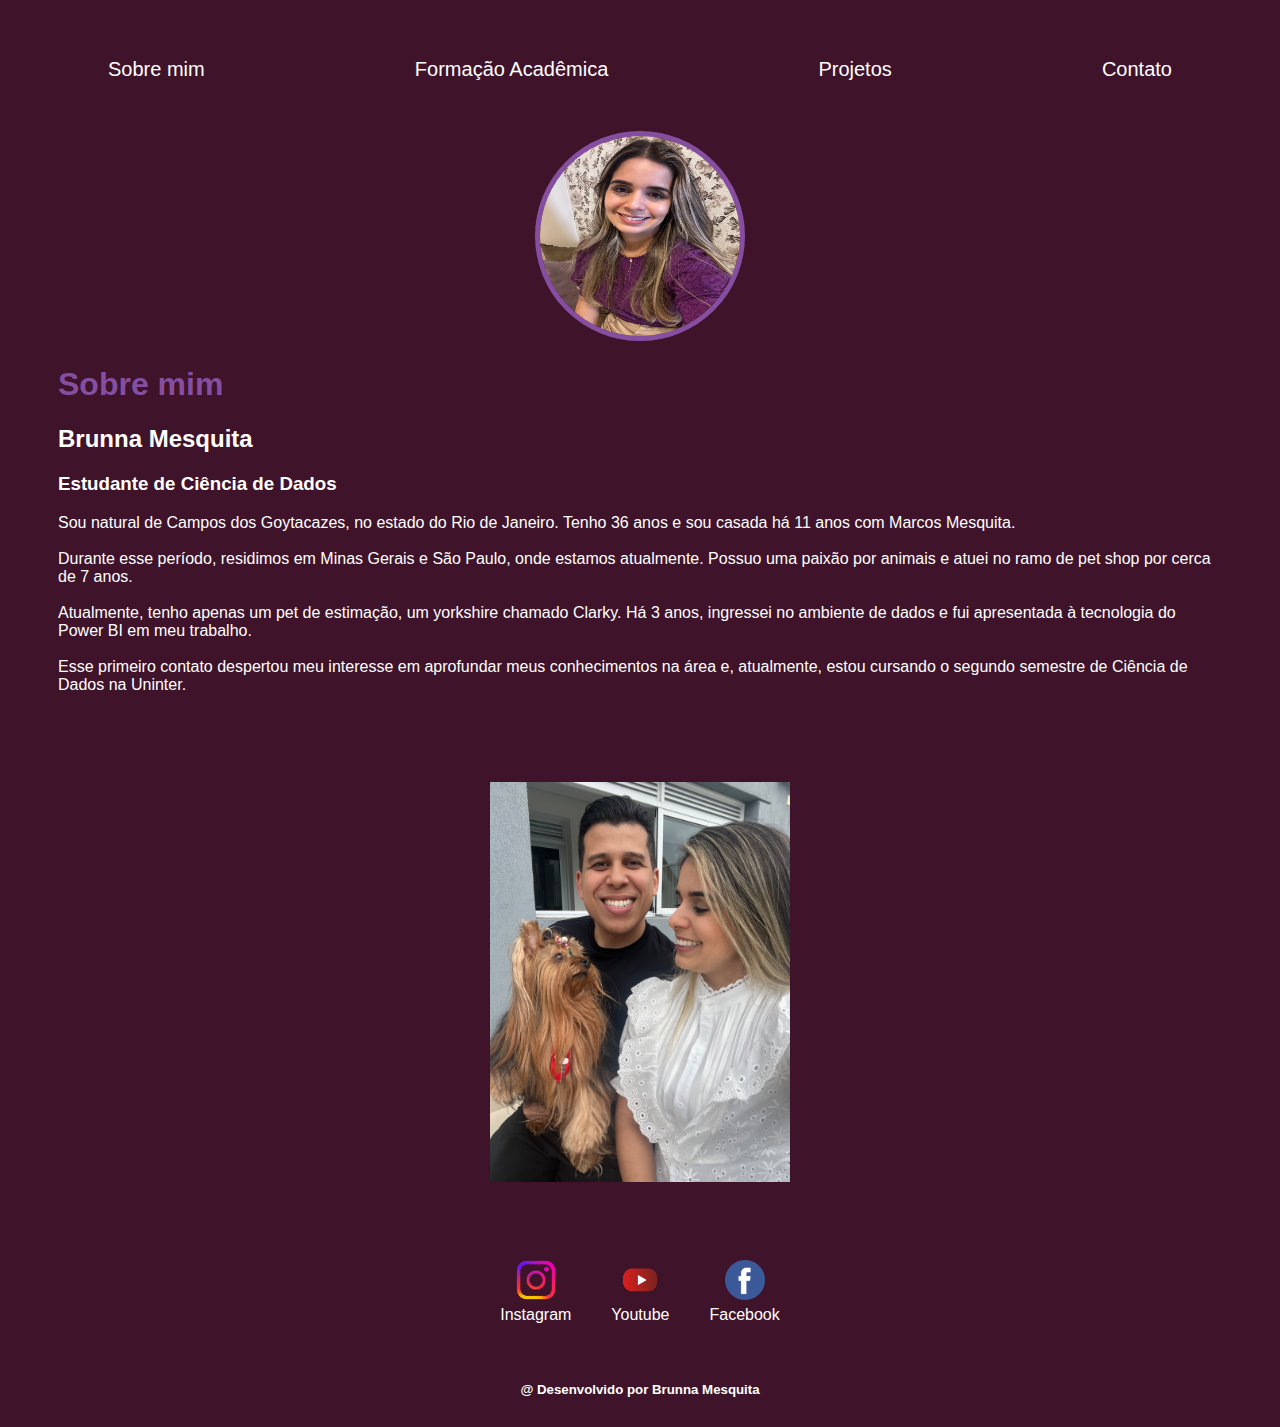
<file: index.html>
<!DOCTYPE html>
<html lang="en">

<head>
    <meta charset="UTF-8">
    <meta http-equiv="X-UA-Compatible" content="IE=edge">
    <meta name="viewport" content="width=device-width, initial-scale=1.0">
    <title>Portifólio Brunna Mesquita</title> <!--Título da página-->
    <link rel="stylesheet" href="index.css">
</head>

<body>  <!--Definindo o menu da página-->
    <div class="container">  <!--posição do menu-->
        <nav>
            <ul>
                <li>
                    <a href="index.html">Sobre mim</a>
                </li>
                <li>
                    <a href="formacao.html">Formação Acadêmica</a>
                </li>
                <li>
                    <a href="projetos.html">Projetos</a>
                </li>
                <li>
                    <a href="contato.html">Contato</a>
                </li>
            </ul>
        </nav>

        <header>
            <div class="center"> <!--posição da imagem-->
                <img src="./img/brunna.jpg"></img>
            </div>
            <h1>Sobre mim</h1>   <!--Título principal-->
            <h2>Brunna Mesquita</h2><!--Segundo título-->
        </header>

        <main><!-- Conteúdo principal da página-->
            <section><!-- Inicio de um novo bloco da página-->
                <h3>Estudante de Ciência de Dados</h3>   <!--Terceiro título-->
                
                <p>   <!--Parágrafo com texto-->
                    Sou natural de Campos dos Goytacazes, no estado do Rio de Janeiro.
                    Tenho 36 anos e sou casada há 11 anos com Marcos Mesquita.
                    <br></br>
                    Durante esse período, residimos em Minas Gerais e São Paulo, onde estamos atualmente.
                    Possuo uma paixão por animais e atuei no ramo de pet shop por cerca de 7 anos.
                    <br></br>
                    Atualmente, tenho apenas um pet de estimação, um yorkshire chamado Clarky.
                    Há 3 anos, ingressei no ambiente de dados e fui apresentada à tecnologia do Power BI em meu trabalho.
                    <br></br>
                    Esse primeiro contato despertou meu interesse em aprofundar meus conhecimentos na área e, atualmente,
                    estou cursando o segundo semestre de Ciência de Dados na Uninter.
              
                </p>
                <br><br><br><br>
                <div class="center">
                <img src="./img/familia.jpg"
                alt="Minha Família" width="300";
                                
            </div>
            <br><br><br><br>   <!--Quebra de página-->
            </section>
           
         </main>

        <footer> <!--Rodapé do site-->
            <a href="https://www.instagram.com/brunnascmesquita/?igsh=Nzh2aGxyeWR1Y3N2&utm_source=qr" target="_blank" rel="noopener noreferrer">
                <img src="./img/instagram.png"></img>
                <p>Instagram</p>
            </a>
            <a href="https://www.youtube.com/@brunnadesouzacarvalhomesqu5106" target="_blank" rel="noopener noreferrer">
                <img src="./img/youtube.png"></img>
                <p>Youtube</p>
            </a>
            <a href="https://www.facebook.com/brunna.souzacarvalho/" target="_blank" rel="noopener noreferrer">
                <img src="./img/facebook.png"></img>
                <p>Facebook</p>
            </a>
        </footer>
    </div>
    <footer> <!--Rodapé da página-->
<h5> @  Desenvolvido por Brunna Mesquita</h5>
</footer>

</body>

</html>
</file>
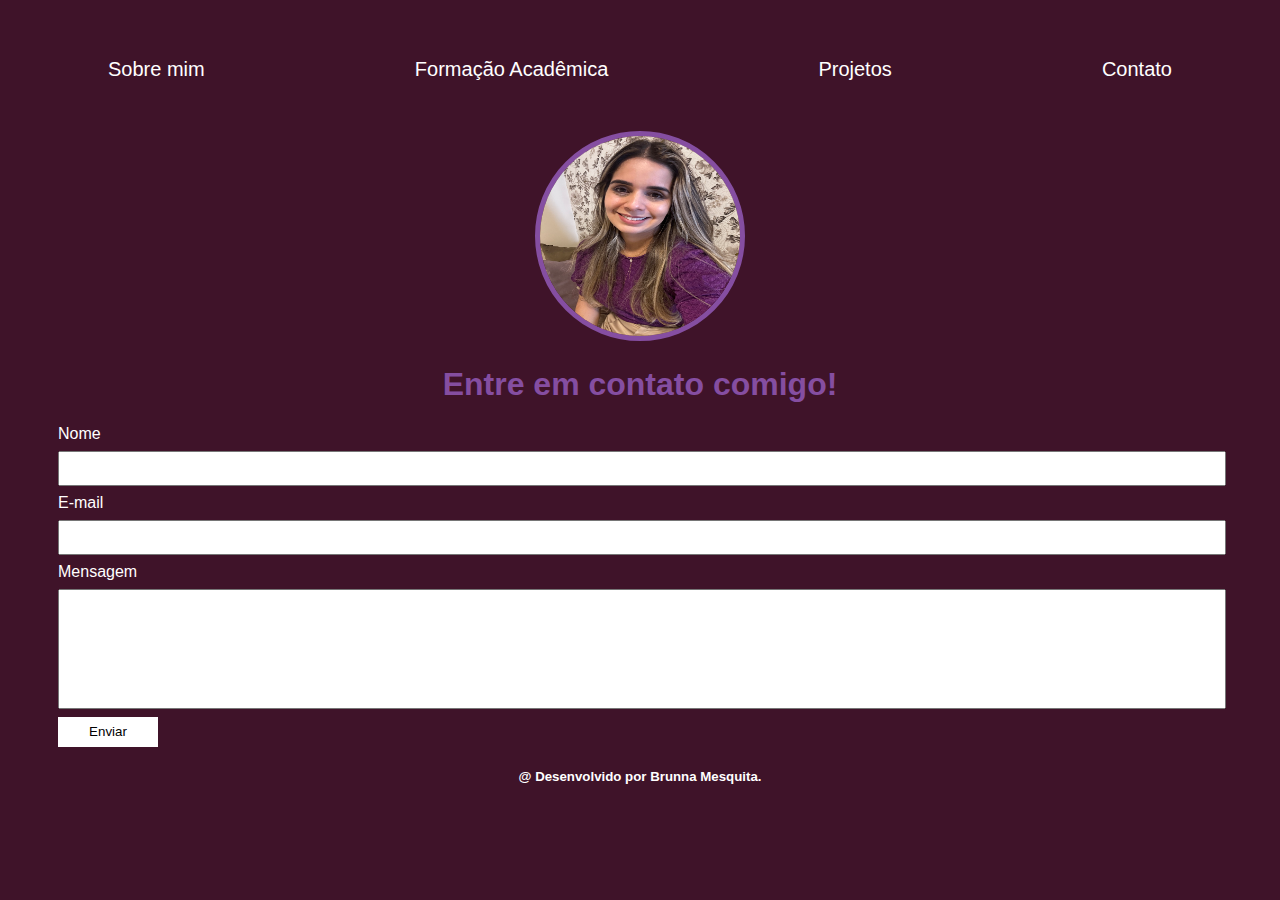
<file: contato.html>
<!DOCTYPE html>
<html lang="en">

    <head>
        <meta charset="UTF-8">
        <meta http-equiv="X-UA-Compatible" content="IE=edge">
        <meta name="viewport" content="width=device-width, initial-scale=1.0">
        <title>Contato</title>
        <link rel="stylesheet" href="index.css">
    </head>

    <body><!-- Menu da página abaixo , através de listas em formato container-->
        <div class="container">
            <nav>
                <ul>
                    <li>
                        <a href="index.html">Sobre mim</a>
                    </li>
                    <li>
                        <a href="formacao.html">Formação Acadêmica</a>
                    </li>
                    <li>
                        <a href="projetos.html">Projetos</a>
                    </li>
                    <li>
                        <a href="contato.html">Contato</a>
                    </li>
                </ul>
            </nav>
            <!--Imagem -->
            <header class="center">
                <div>
                    <img src="./img/brunna.jpg"></img>
                </div>
                <h1>Entre em contato comigo!</h1>
            </header><!--Formulário abaixo com input-->
            <form class="contact-form" action="https://brunna.dmesquita@gmail.com" method="POST">
                <div>
                    <label for="name">Nome</label>
                    <input type="name" name="name" required>
                </div>
                <div>
                    <label for="email">E-mail</label>
                    <input type="email" name="email" required>
                </div>
                <div>
                    <label for="message">Mensagem</label>
                    <input type="text" id="message" name="message" required>
                </div>
                <button type="submit">Enviar</button>
                <input type="hidden" name="_next" value="https://adrianasaty.github.io/easy-portfolio/thanks.html">
                <input type="hidden" name="_subject" value="New submission!">
            </form>
        </div>
        <footer><!--Rodapé da página-->
            <h5> @ Desenvolvido por Brunna Mesquita.</h5>
        </footer>
    </body
</file>
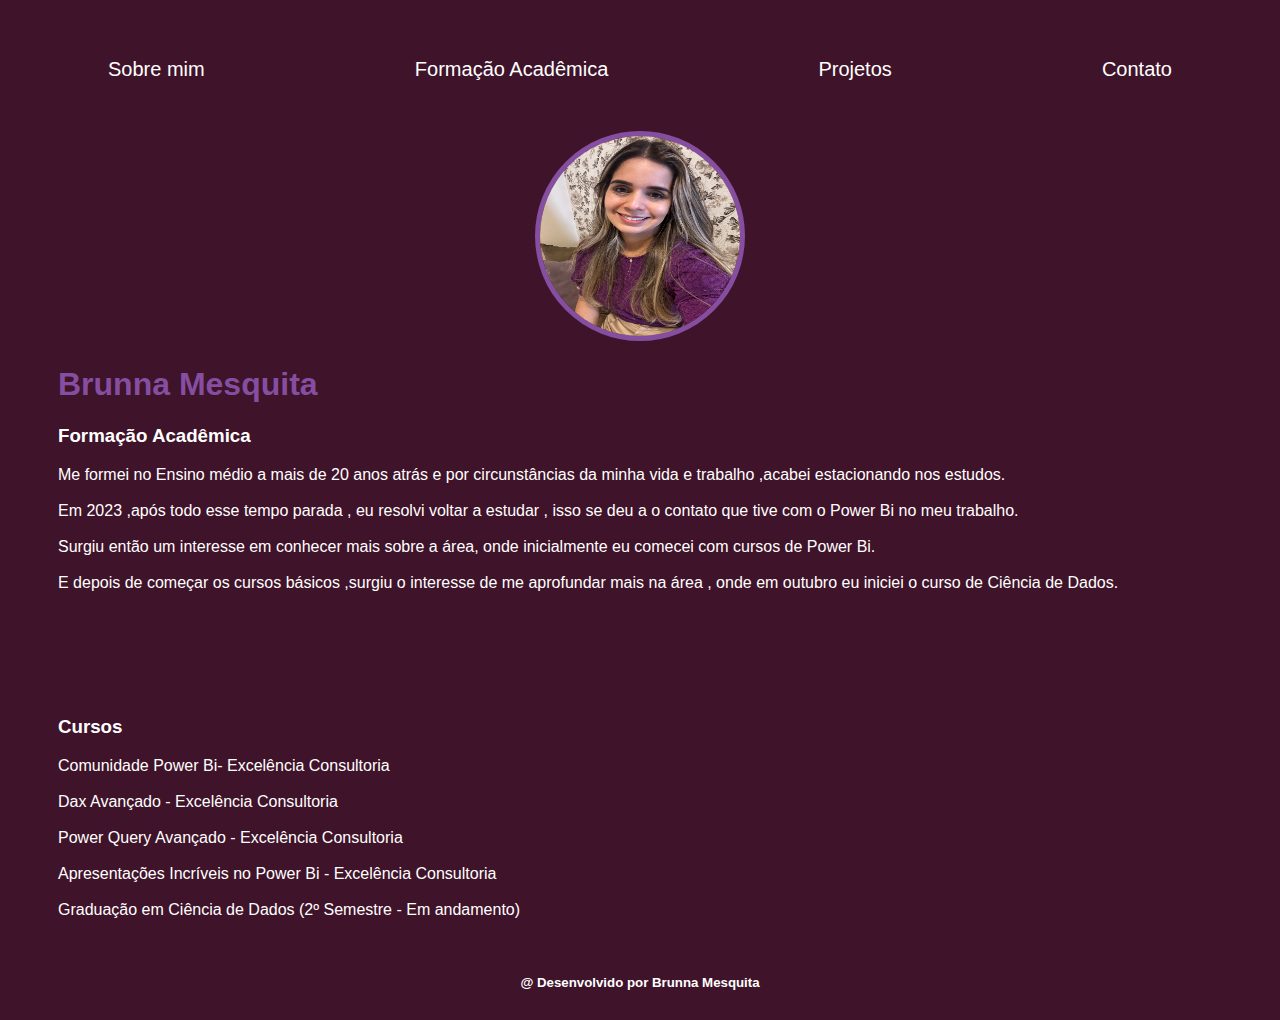
<file: formacao.html>
<!DOCTYPE html>
<html lang="en">

<head>
    <meta charset="UTF-8">
    <meta http-equiv="X-UA-Compatible" content="IE=edge">
    <meta name="viewport" content="width=device-width, initial-scale=1.0">
    <title>Meus Projetos</title>
    <link rel="stylesheet" href="index.css">
</head>

<body><!-- Menu da página abaixo , através de listas em formato container-->
    <div class="container">
        <nav>
            <ul>
                <li>
                    <a href="index.html">Sobre mim</a>
                </li>
                <li>
                    <a href="formacao.html">Formação Acadêmica</a>
                </li>
                <li>
                    <a href="projetos.html">Projetos</a>
                </li>
                <li>
                    <a href="contato.html">Contato</a>
                </li>
            </ul>
        </nav>

        <header><!--Imagem -->
            <div class="center">
                <img src="./img/brunna.jpg"></img>
            </div>
            <h1>Brunna Mesquita</h1>
                  </header>

        <main><!-- Conteúdo principal da página-->
            <section><!-- Inicio de um novo bloco da página-->
                <h3>Formação Acadêmica</h3>
                <p><!--Parágrafo de texto principal da página-->
                    Me formei no Ensino médio a mais de 20 anos atrás e por circunstâncias da minha vida e trabalho ,acabei estacionando nos estudos.
                    <br></br>
                    Em 2023 ,após todo esse tempo parada , eu resolvi voltar a estudar , isso se deu a o contato que tive com o Power Bi no meu trabalho. 
                    <br></br>
                    Surgiu então um interesse em conhecer mais sobre a área, onde inicialmente eu comecei com cursos de Power Bi.
                    <br></br>
                    E depois de começar os cursos básicos ,surgiu o interesse de me aprofundar mais na área , onde em outubro eu iniciei o curso de Ciência de Dados.
                    <br></br>
                </p>
                   </main>
                   <br><br><br><br>
                   <section>
                    <h3>Cursos</h3>  
                    <p>  <!--Aqui utilizei um parágrafo com quebras de texto .-->
                        Comunidade Power Bi- Excelência Consultoria
                        <br><br/>
                        Dax Avançado - Excelência Consultoria
                        <br><br/>
                        Power Query Avançado - Excelência Consultoria
                        <br><br/>
                        Apresentações Incríveis no Power Bi - Excelência Consultoria
                        <br><br/>
                        Graduação em Ciência de Dados (2º Semestre - Em andamento)
                        <br><br/>

                    </p>
                </section>

        <footer> <!--Rodapé da página-->
            <h5>@  Desenvolvido por Brunna Mesquita</h5>  
            
        </footer>
    </div>

</body>

</html>
</file>
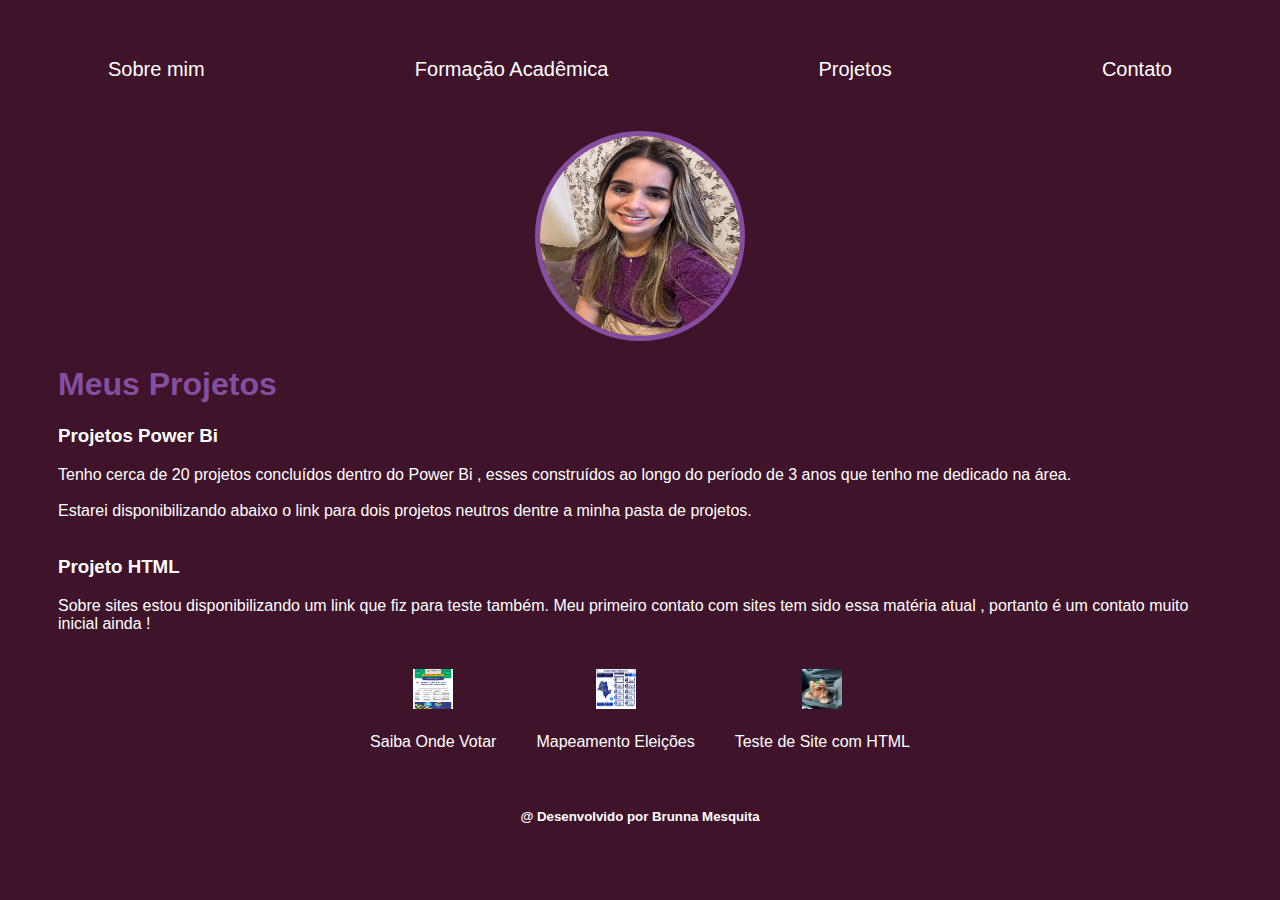
<file: projetos.html>
<!DOCTYPE html>
<html lang="en">

<head>
    <meta charset="UTF-8">
    <meta http-equiv="X-UA-Compatible" content="IE=edge">
    <meta name="viewport" content="width=device-width, initial-scale=1.0">
    <title>Meus Projetos</title>
    <link rel="stylesheet" href="index.css">
</head>

<body> <!-- Menu da página abaixo , através de listas em formato container-->
    <div class="container">
        <nav>
            <ul>
                <li>
                    <a href="index.html">Sobre mim</a>
                </li>
                <li>
                    <a href="formacao.html">Formação Acadêmica</a>
                </li>
                <li>
                    <a href="projetos.html">Projetos</a>
                </li>
                <li>
                    <a href="contato.html">Contato</a>
                </li>
            </ul>
        </nav>

        <header> <!--Imagem -->
            <div class="center">
                <img src="./img/brunna.jpg"></img>
            </div>
            <h1>Meus Projetos</h1>
                  </header>

        <main> <!-- Conteúdo principal da página-->
            <section> <!-- Inicio de um novo bloco da página-->
                <h3>Projetos Power Bi</h3>
                <p> <!--Parágrafo de texto principal da página-->
                    Tenho cerca de 20 projetos concluídos dentro do Power Bi , esses construídos ao longo do período de 3 anos que tenho me 
                    dedicado na área.
                    <br></br>
                    Estarei disponibilizando abaixo o link para dois projetos neutros dentre a minha 
                    pasta de projetos.
                    <br></br>
                    <h3>Projeto HTML</h3>
                    Sobre sites estou disponibilizando um link que fiz para teste também. Meu primeiro contato com sites tem sido essa matéria
                    atual , portanto é um contato muito inicial ainda !
                
                </p>
                   </main>

        <footer><!--Rodapé da pagina-->
            <!--Abaixo os links dos projetos-->
           <a href="https://app.powerbi.com/view?r=eyJrIjoiODNkNjk5OTgtZTE2OC00ODc3LTg2NmYtMzk1MTZhZTcwZjJiIiwidCI6IjNlNTdjOGFiLWI2NjgtNDRkMC1hODU0LTRkNzcwZWQzYWE2ZiJ9" target="_blank" rel="noopener noreferrer">
                <img src="./img/locais.jpg"></img>
                <br></br>
                <p>Saiba Onde Votar</p>        
            </a>

            <a href="https://app.powerbi.com/view?r=eyJrIjoiY2E5Y2IyNGYtZDZjNy00M2NkLWI5NTEtM2I1MDg2NTJmMjM0IiwidCI6IjNlNTdjOGFiLWI2NjgtNDRkMC1hODU0LTRkNzcwZWQzYWE2ZiJ9" target="_blank" rel="noopener noreferrer">
                <img src="./img/mapeamento.jpg"></img>
                <br></br>
                <p> Mapeamento Eleições</p>
            </a>

            <a href="https://brumesquita.github.io/clarkybiografia/" target="_blank" rel="noopener noreferrer">
                <img src="./img/clarky.jpg"></img>
                <br><br>
           <P>Teste de Site com HTML</P>
            </a>
            
        </footer>
    </div>
    <footer><!--Rodapé da página-->
        <!--Título de importância 5 abaixo-->
        <h5> @  Desenvolvido por Brunna Mesquita</h5>
    </footer>
</body>

</html>
</file>
<file: index.css>
body {    /*Estilização do body*/
    color: white;
    background-color: rgb(63, 19, 41);
    font-family: Arial, Helvetica, sans-serif;
}

ul {
    display: flex;
    justify-content: space-between;
    list-style-type: none;
    align-items: center;
    padding: 50px;
    margin:0 auto;
    max-width: 1200 px;
}

a {
    color: white;
    text-decoration: none;
}

header img {
    width: 200px;
    height: 200px;
    border-radius: 50%;
    border: 5px solid #854ea1;
}

.center {
    text-align: center;
}

h1 {
    color: #854ea1;
}

footer img {
    width: 40px;
    height: 40px;
}

footer {
    display: flex;
    justify-content: center;
}

footer a {
    margin: 20px;
    text-align: center;
}

footer p {
    margin-top: 2px;
}

.container {
    padding: 0px 50px;
}

nav a {
    font-size: 20px;
}

nav a:hover {
    color: #854ea1;
}

.contact-form input{
    width: 100%;
    padding: 8px 0;
    margin: 8px 0;
}

.contact-form input[type=text] {
    height: 100px;
}

button {
    color: black;
    background-color: white;
    border: none;
    width: 100px;
    height: 30px;
}
</file>
